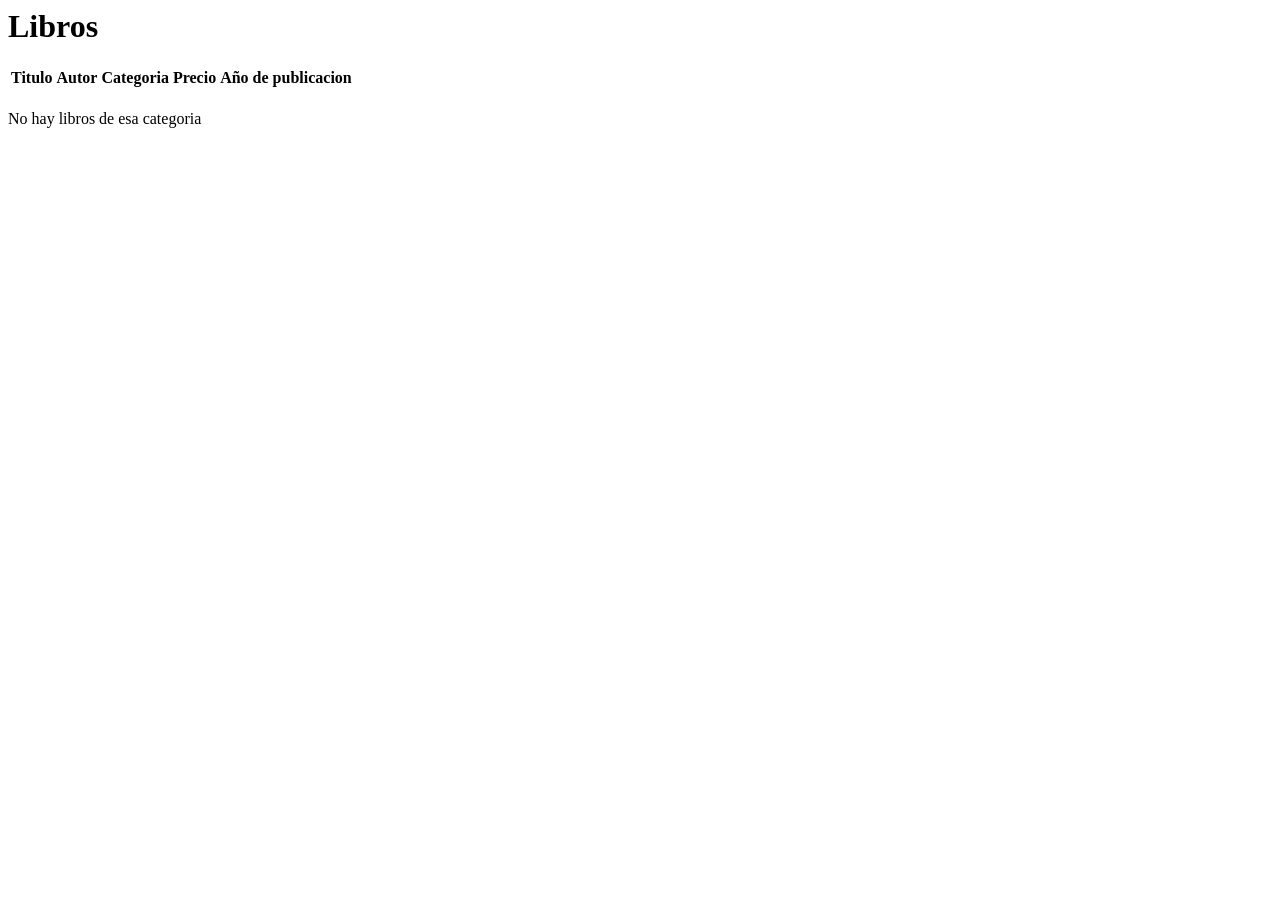
<file: src/main/resources/templates/libros.html>
<html>
	<head><title>Libros</title></head>
	<body>
		<h1>Libros</h1>
		<div th:replace="~{fragmentos :: nuevo_libro}"></div>
		<div th:replace="~{fragmentos :: filtrar}"></div>
		<table>
			<tr>
				<td><b>Titulo</b></td><td><b>Autor</b></td><td><b>Categoria</b></td><td><b>Precio</b></td><td><b>Año de publicacion</b></td>
				 <tr th:each="libro : ${libros}">
                        <td th:text="${libro.nombre}"></td>
                        <td th:text="${libro.autor}"></td>
                        <td th:text="${libro.categoria}"></td>
                        <td th:text="${libro.precio}"></td>
                         <td th:text="${libro.anyoPublicacion}"></td>
                    </tr>
			</tr>
		</table>
		
		<!-- Si el usuario no tiene libros favoritos o leídos, muestra un mensaje alentador -->
		<div th:if="${libros.isEmpty()}">
    		<p>No hay libros de esa categoria</p>
		</div>


		


		
	</body>
</html>
</file>
